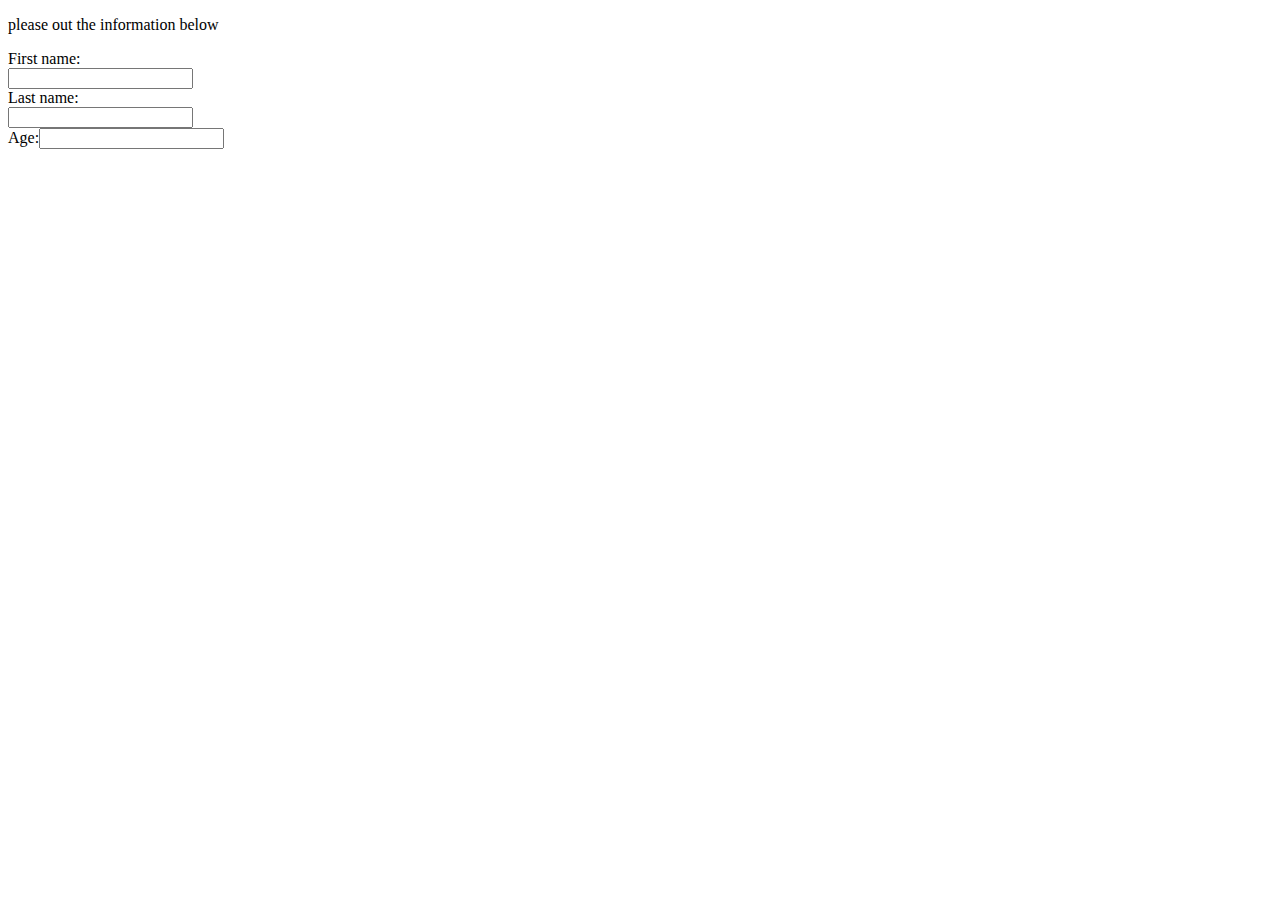
<file: onlineform.html>
<!DOCTYPE html>
<html>
    <head>
        <title>
            Adoption Online Form
        </title>
    </head>
    <body>
        <p> please out the information below </p>
        <form>
                First name:<br><input type="text" name="firstname"><br>
                Last name:<br> <input type="text" name="lastname"><br>
                Age:<input type="text" name="Age"> <br>
              </form>
              
    </body>
</html>
</file>
